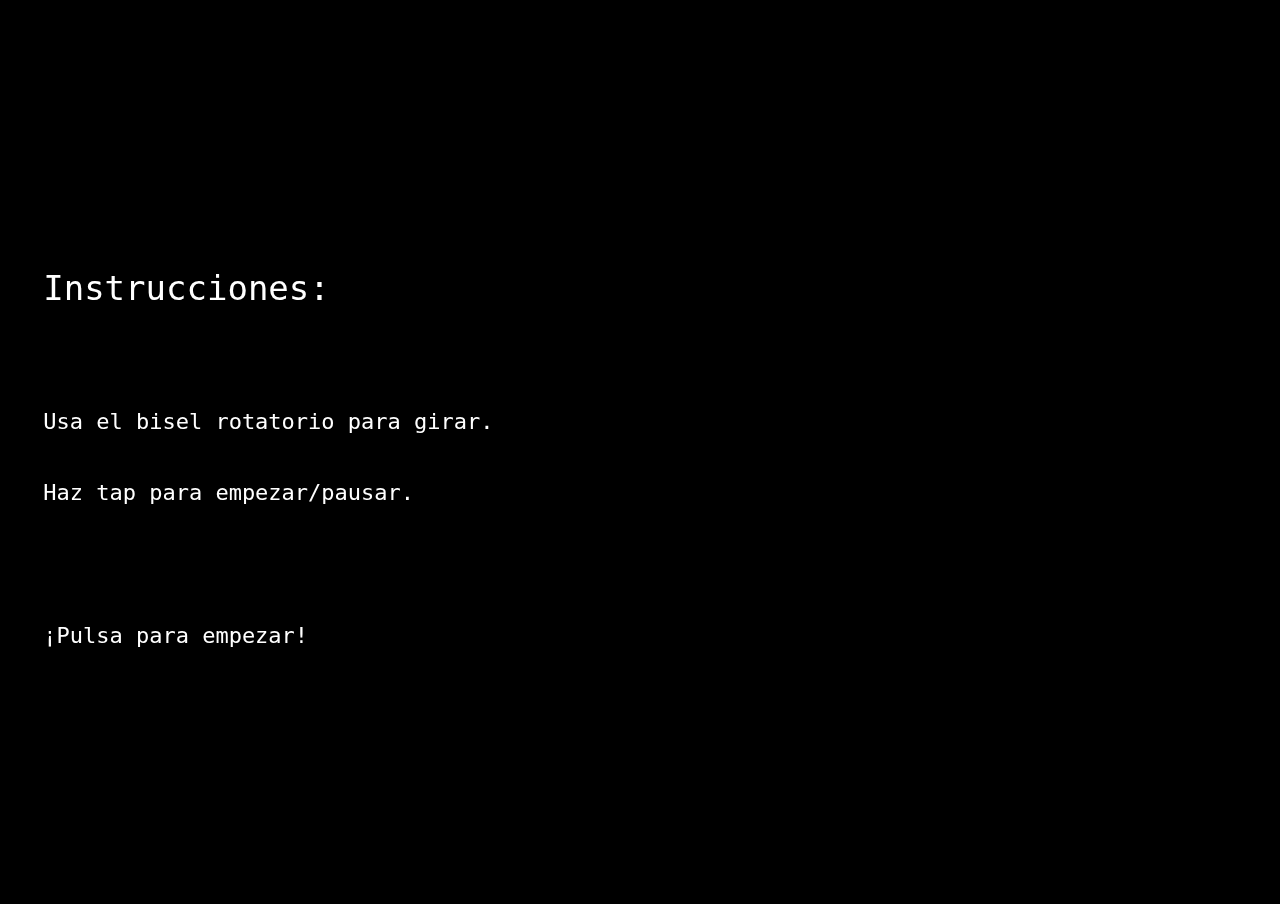
<file: Esnake/index.html>
<!DOCTYPE html>
<html>
<head>
  <meta charset="UTF-8">
  <title>Stake</title>
  <style type="text/css">
    
    body {
      background-color:black;
      margin:0px;
    }

  </style>
  <script src="js/main.js"></script>
</head>
<body>
  <div id="canvas_container"><canvas></canvas></div>
  
  <script src="js/atom/atom.js"></script>
  <script src="js/stake.js"></script>
</body>
</html>
</file>
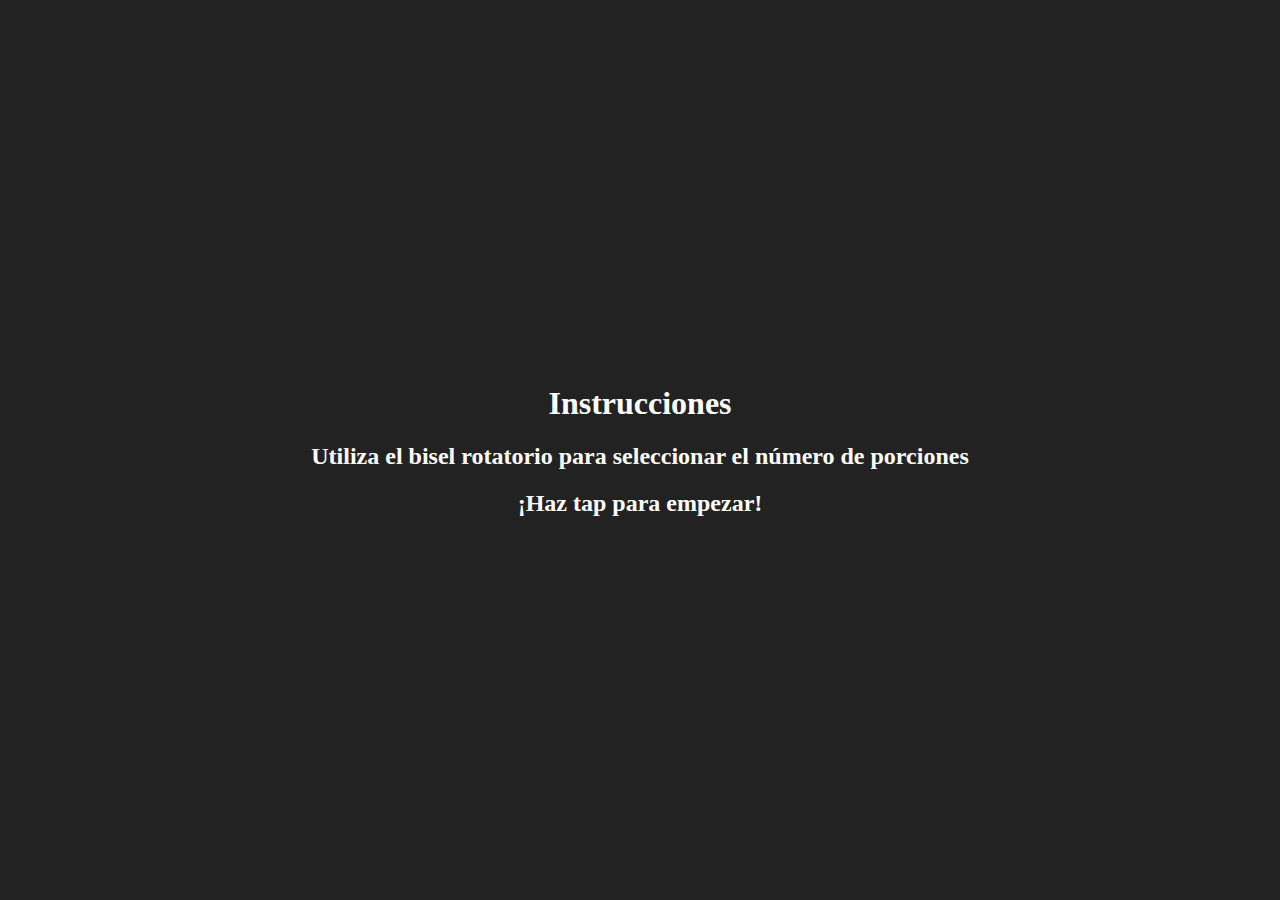
<file: PizzaSlicer/index.html>
<!DOCTYPE html>
<html>

<head>
    <meta charset="utf-8" />
    <meta name="viewport" content="width=device-width, initial-scale=1.0, maximum-scale=1.0">
    <meta name="description" content="Tizen Wearable Web Basic Template" />

    <title>Tizen Wearable Web Basic Application</title>

    <link rel="stylesheet" type="text/css" href="css/style.css" />
    <script src="js/main.js"></script>
</head>

<body>
    <div id="main" class="page">
    	<img src="img/pizza.png"></img>
        <canvas id="canvas" ></canvas>
        <h1 id="number">5</h1>
    </div>
    <div id="instructions" class="page">
    	<div class="contents">
	    	<h1>Instrucciones</h1>
	    	<h2>Utiliza el bisel rotatorio para seleccionar el número de porciones</h2>
	    	<h2>¡Haz tap para empezar!</h2>
    	</div>
    </div>
</body>

</html>
</file>
<file: PizzaSlicer/css/style.css>
html,
body {
    width: 100%;
    height: 100%;
    margin: 0 auto;
    padding: 0;
    background-color: #222222;
    color: #ffffff;
}
.page {
    width: 100%;
    height: 100%;
    display: table;
    position: absolute;
}
.contents {
    display: table-cell;
    vertical-align: middle;
    text-align: center;
    -webkit-tap-highlight-color: transparent;
    padding: 10px;
}

#instructions {
	background: #222222;
}

#content-text {
    font-weight: bold;
    font-size: 5em;
}

canvas {
	position:absolute;
}

img {
	width: 100%;
	height: 100%;
	position: absolute;
}

#number {
	display: table-cell;
    vertical-align: bottom;
    font-size: 120px;
    opacity: 0.8;
    width: 100%;
    height: 100%;
    text-align: center;
}
</file>
